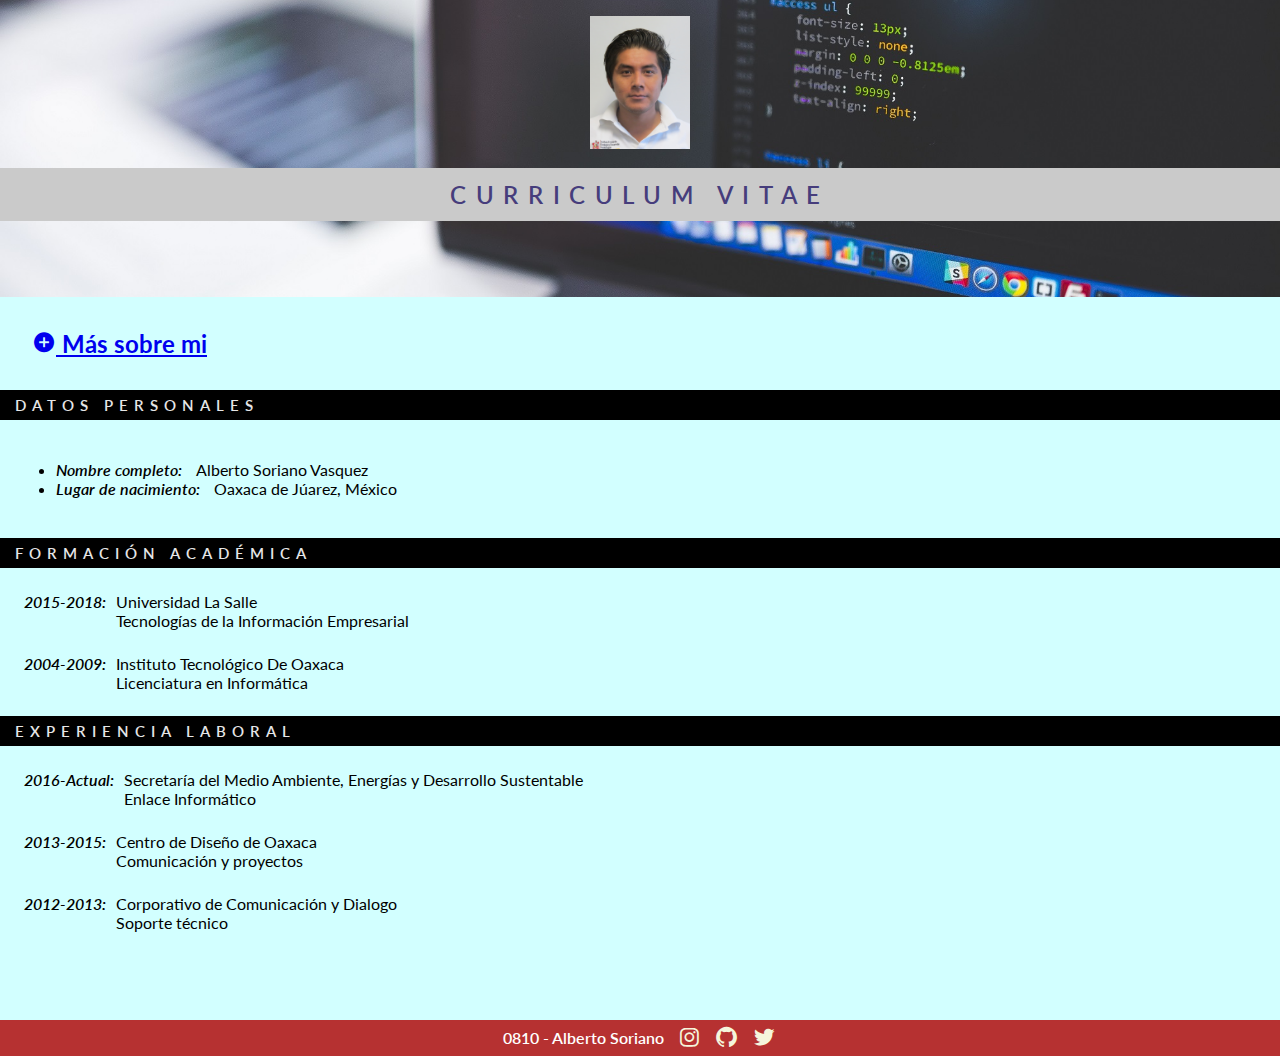
<file: index.html>
<!DOCTYPE html>
<html lang="en">
<head>
    <meta charset="UTF-8">
    <meta http-equiv="X-UA-Compatible" content="IE=edge">
    <meta name="viewport" content="width=device-width, initial-scale=1.0">
    <link href='https://unpkg.com/boxicons@2.1.4/css/boxicons.min.css' rel='stylesheet'>
    <link rel="stylesheet" href="./css/style.css" />
    <title>Curriculum Vitae</title>
</head>
<body>
    <header>
        <img src="./img/alberto.png" /> 
        <div class="titulo"><h1>CURRICULUM VITAE</h1></div>
    </header>
    <section class="espacio">
        <h2><a href="sobremi.html"><i class='bx bxs-plus-circle'></i> Más sobre mi</a></h2>
    </section>
        <section class="datos">
            <div class="card">
            <h2> DATOS PERSONALES</h2>
            <div class="info">
            <ul>
                <li><span>Nombre completo: </span> Alberto Soriano Vasquez</li>
                <li><span>Lugar de nacimiento:</span> Oaxaca de Júarez, México</li>
            </ul>
            </div>
            </div>
            <div class="card">
                <h2>FORMACIÓN ACADÉMICA</h2>
                <div class="info">
                    <div><span>2015-2018: </span></div>
                    <p> Universidad La Salle<br>Tecnologías de la Información Empresarial</p>
                </div>
                <div class="info">
                    <div><span>2004-2009: </span></div>
                    <p> Instituto Tecnológico De Oaxaca<br>Licenciatura en Informática</p>
                </div>
            </div>
            <div class="card">
                <h2>EXPERIENCIA LABORAL</h2>
                <div class="info">
                    <div><span>2016-Actual: </span></div>
                    <p>Secretaría del Medio Ambiente, Energías y Desarrollo Sustentable<br>Enlace Informático</p>
                </div>
                <div class="info">
                    <div><span>2013-2015: </span></div>
                    <p>Centro de Diseño de Oaxaca<br>Comunicación y proyectos</p>
                </div>
                <div class="info">
                    <div><span>2012-2013: </span></div>
                    <p>Corporativo de Comunicación y Dialogo <br>Soporte técnico</p>
                </div>
            </div>
        </section>
    <section class="espacio"></section>
    <footer>
        <span>0810 - Alberto Soriano</span> <p class="redes"><a href="https://www.instagram.com/crack_708/" target="_blank"><i class='bx bxl-instagram'></i></a><a href="https://github.com/crack708/frontend-practica8" target="_blank"><i class='bx bxl-github'></i></a><a href="https://twitter.com/home" target="_blank"><i class='bx bxl-twitter' ></i></a></p> 
    </footer> 
</body>
</html>
</file>
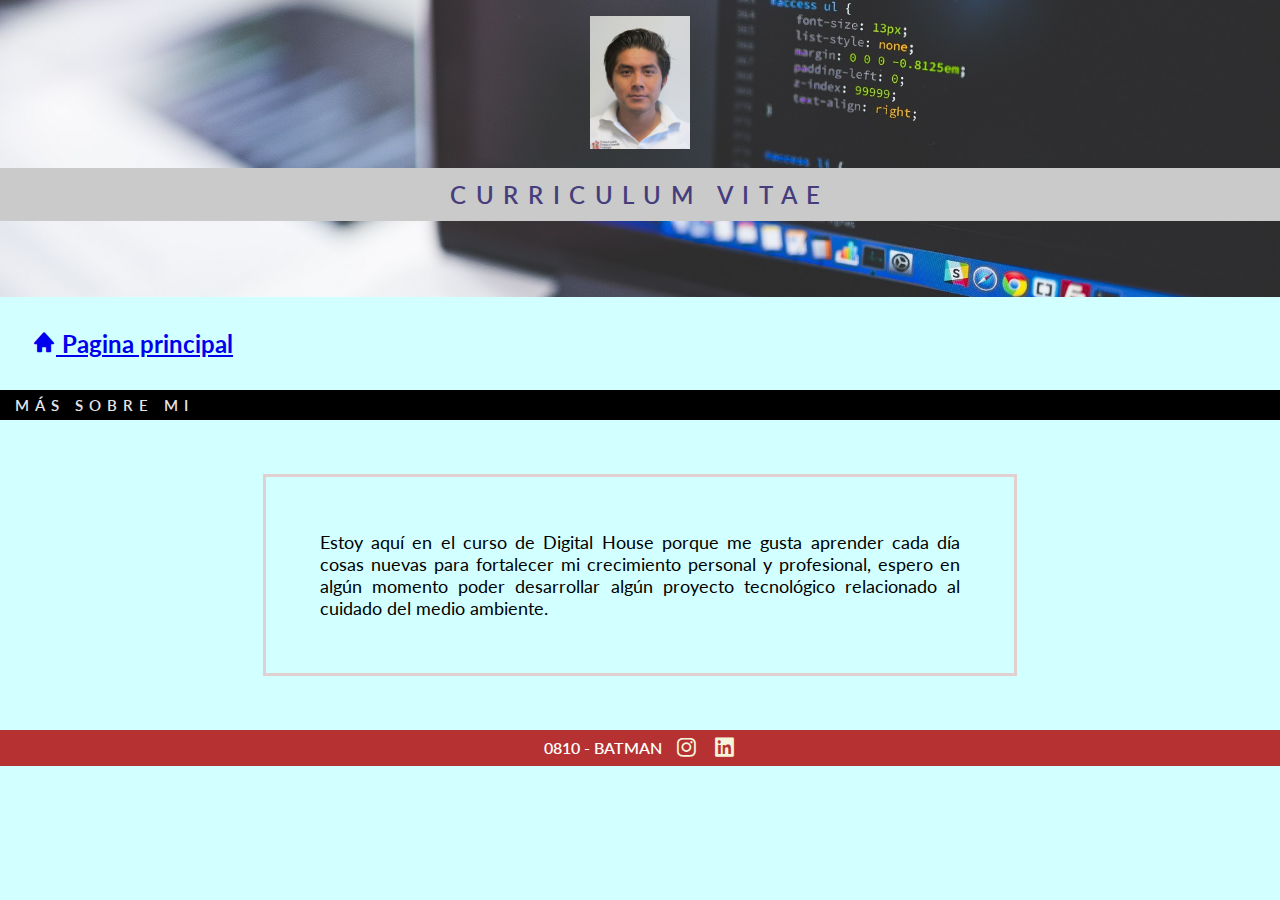
<file: sobremi.html>
<!DOCTYPE html>
<html lang="en">
<head>
    <meta charset="UTF-8">
    <meta http-equiv="X-UA-Compatible" content="IE=edge">
    <meta name="viewport" content="width=device-width, initial-scale=1.0">
    <link href='https://unpkg.com/boxicons@2.1.4/css/boxicons.min.css' rel='stylesheet'>
    <link rel="stylesheet" href="./css/style.css" />
    <title>Curriculum Vitae</title>
</head>
<body>
    <header class="header">
        <img src="./img/alberto.png" /> 
        <div class="titulo"><h1>CURRICULUM VITAE</h1></div>
    </header>
        <section class="espacio">
            <h2><a href="index.html"><i class='bx bxs-home'></i> Pagina principal</a></h2>
        </section>
        <section class="datos">
            <div class="card">
            <h2> MÁS SOBRE MI</h2>
            </div>
            <div class="resumen"><p >
                Estoy aquí en el curso de Digital House porque me gusta aprender cada día cosas nuevas para fortalecer mi crecimiento personal y profesional, espero en algún momento poder desarrollar algún proyecto tecnológico relacionado al cuidado del medio ambiente.            </p></div>
        </section>
    <footer>
        <span>0810 - BATMAN</span> <p class="redes"><i class='bx bxl-instagram'></i><i class='bx bxl-linkedin-square'></i></p> 
    </footer> 
</body>
</html>
</file>
<file: css/style.css>
@import url('https://fonts.googleapis.com/css2?family=Lato:ital,wght@0,100;0,300;0,400;0,700;0,900;1,100;1,300;1,400;1,700;1,900&family=Montserrat:ital,wght@0,100;0,200;0,300;1,100;1,200;1,300&display=swap');

* {
    margin: 0px;
    padding: 0px;
    font-family: 'Lato', sans-serif;
}
body {
    background-color:rgb(210, 255, 255)
}
header {
    width: 100%;
    height: 33vh;
    background: url(../img/background.jpg);
    background-size: cover;
    background-color:rgb(0, 0, 0);
    text-align: center;
    background-position-y: center;
}

header img {
    width: 100px;
    margin: auto;
    padding: 1em;
}

.titulo h1{
    background-color:rgb(202, 202, 202);
    color:rgb(70, 61, 124);
    font-size: 24px;
    font-weight: 600;
    text-align: center;
    letter-spacing: .4em;
    padding: .5em;
}

.espacio {
padding: 2em ;
color: black;
}

.card h2{
    background-color:rgb(0, 0, 0);
    color:rgb(230, 230, 231);
    font-weight: 600;
    font-size: 15px;
    padding: .4em 1em;
    letter-spacing: .4em;
}

.card ul {
    padding:1em 2em;
}

.info{
    display: flex;
    margin: 1.5em;
}

.datos span {
    font-weight: 600;
    color: black;
    font-style: italic;
    margin-right: 10px;
}
.redes .bx {
    font-size: 25px;
    margin-left: .5em;
    color: beige;
}

.resumen {
 margin:3em auto;
 width: 50%;
 border: 3px solid rgb(226, 207, 207);
 padding: 3em 3em;
 text-align: justify;
 font-size: 18px;
}

footer {
    display: flex;
    align-items: center;
    justify-content: center;
    background-color: rgb(182, 49, 49);
    color: white;
    font-weight: 600;
    padding: .3em;
}
</file>
